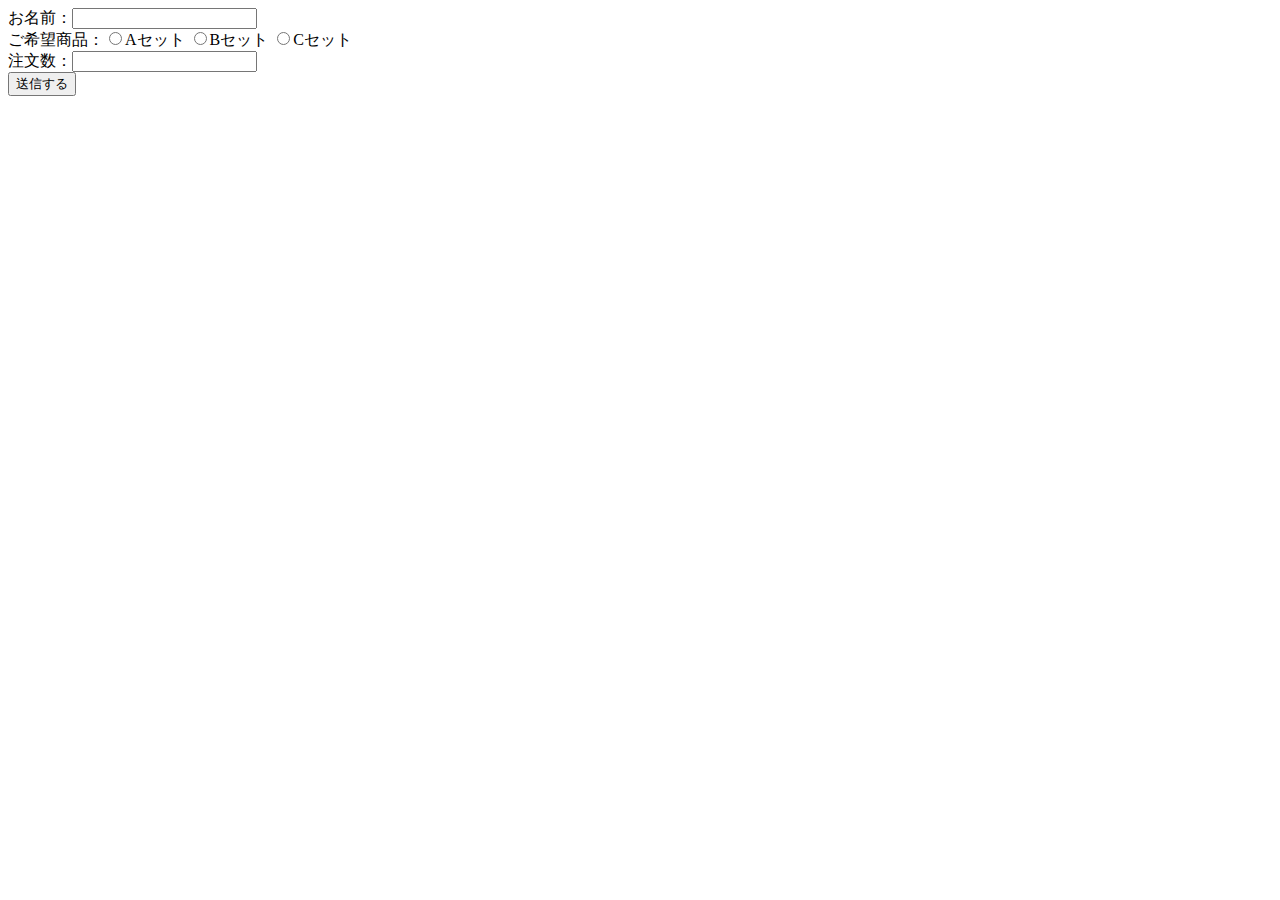
<file: src/php01/config/index.html>
<!DOCTYPE html>
<html lang="ja">
<head>
    <meta charset="UTF-8">
    <meta name="viewport" content="width=device-width, initial-scale=1.0">
    <title>Document</title>
</head>
<body>
    <form action="result.php" method="POST">

        <label>お名前：<input type="text" name="name"></label><br/>
    <label>ご希望商品：<input type="radio" name="set" value="Aセット">Aセット</label>
    <label><input type="radio" name="set" value="Bセット">Bセット</label>
    <label><input type="radio" name="set" value="Cセット">Cセット</label><br/>
    <label>注文数：<input type="number" name="number" value="Cセット"></label><br/>
    <input type="submit" name="submit" value="送信する" />
</form>
    </body>
</html>
</file>
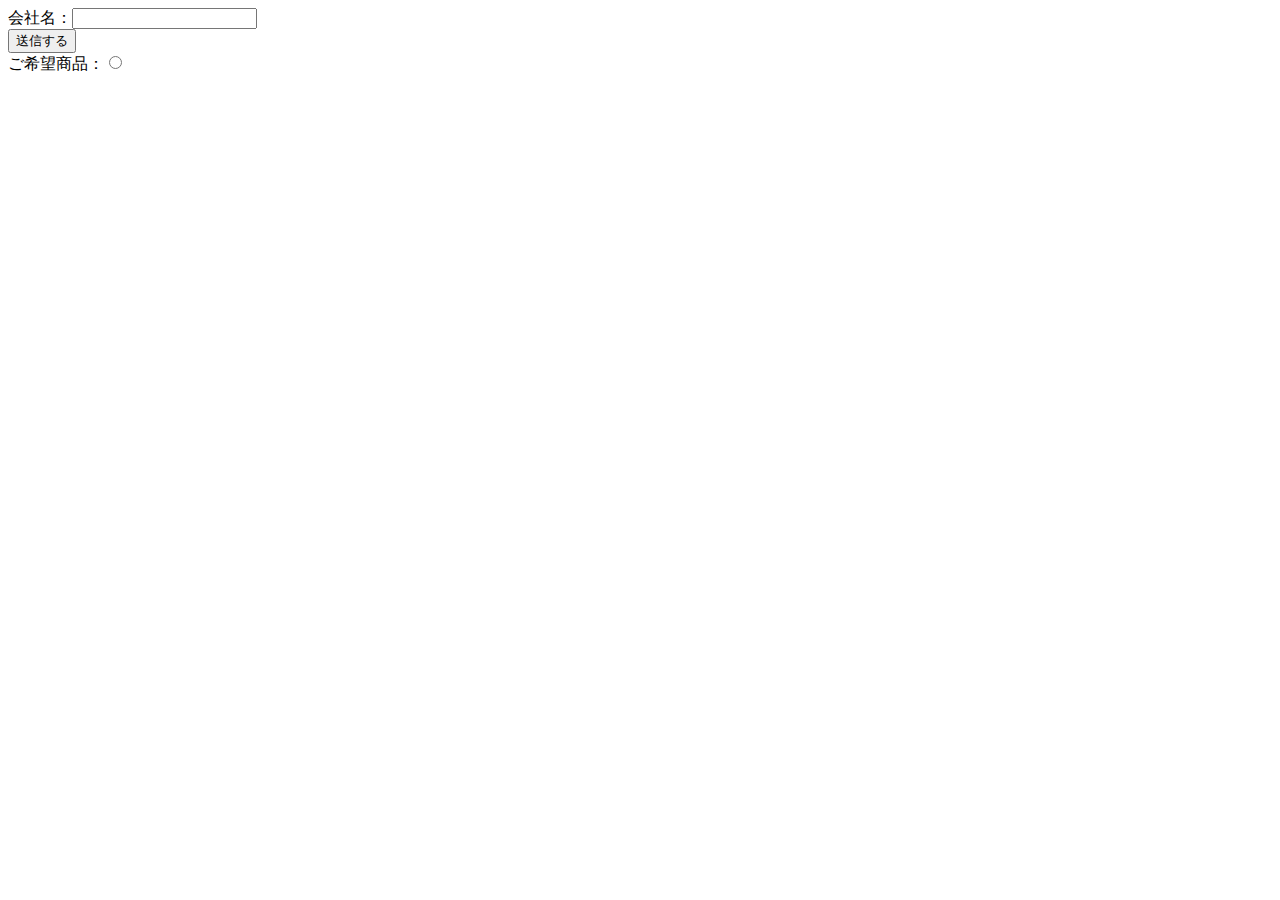
<file: src/php01/config/course.html>
<!DOCTYPE html>
<html lang="ja">

<head>
    <meta charset="UTF-8">
    <meta name="viewport" content="width=device-width, initial-scale=1.0">
    <title>Document</title>
</head>

<body>
    <form action="course.php" method="GET">
        <label>会社名：<input type="text" name="company"></label>
        <br />
        <input type="submit" name="submit" value="送信する" /><br/>
        <label>ご希望商品：<input type="radio" name="item">

        </label>
    </form>
</body>

</html>
</file>
